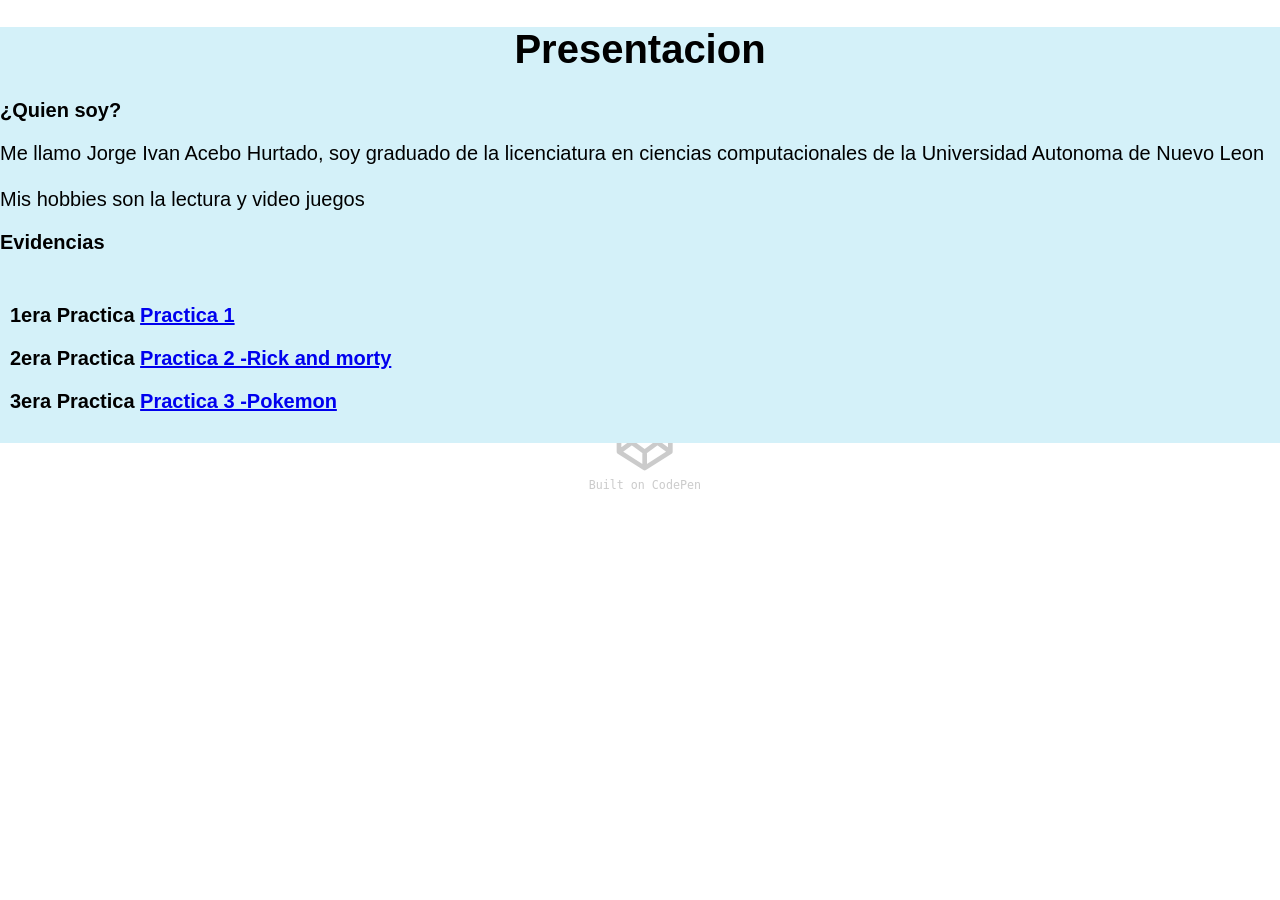
<file: index.html>
<!DOCTYPE html>
<html lang="en">
  <head>
    <meta charset="UTF-8">
    <link rel="stylesheet" href="./style.css">
    <meta name="viewport" content="width=device-width, initial-scale=1.0">
    <title>Pen</title>
  </head>
  <body>

    <script src="./script.js"></script>
    <h1>Presentacion</h1
    <hr>
    <h2>
    <p>¿Quien soy?</p>
    </h2>
      <p>Me llamo Jorge Ivan Acebo Hurtado, soy graduado de la licenciatura en ciencias computacionales de la Universidad Autonoma de Nuevo Leon <br> <br> Mis hobbies son la lectura y video juegos </p>
    <h2>
    <p>Evidencias</p>
    
    <main class="Practicas">
    <p>1era Practica
    <a href="./practica1.html"> Practica 1 </a>
    </p>
    
    <p>2era Practica
      <a href="./practica_rick_morty/practica1.html"> Practica 2 -Rick and morty </a>
    </p>

    <p>3era Practica
      <a href="./practica_poke/practica_pokemon.html"> Practica 3 -Pokemon </a>
    </p>
    </main>

    </h2>
    
    
  </body>
</html>
</file>
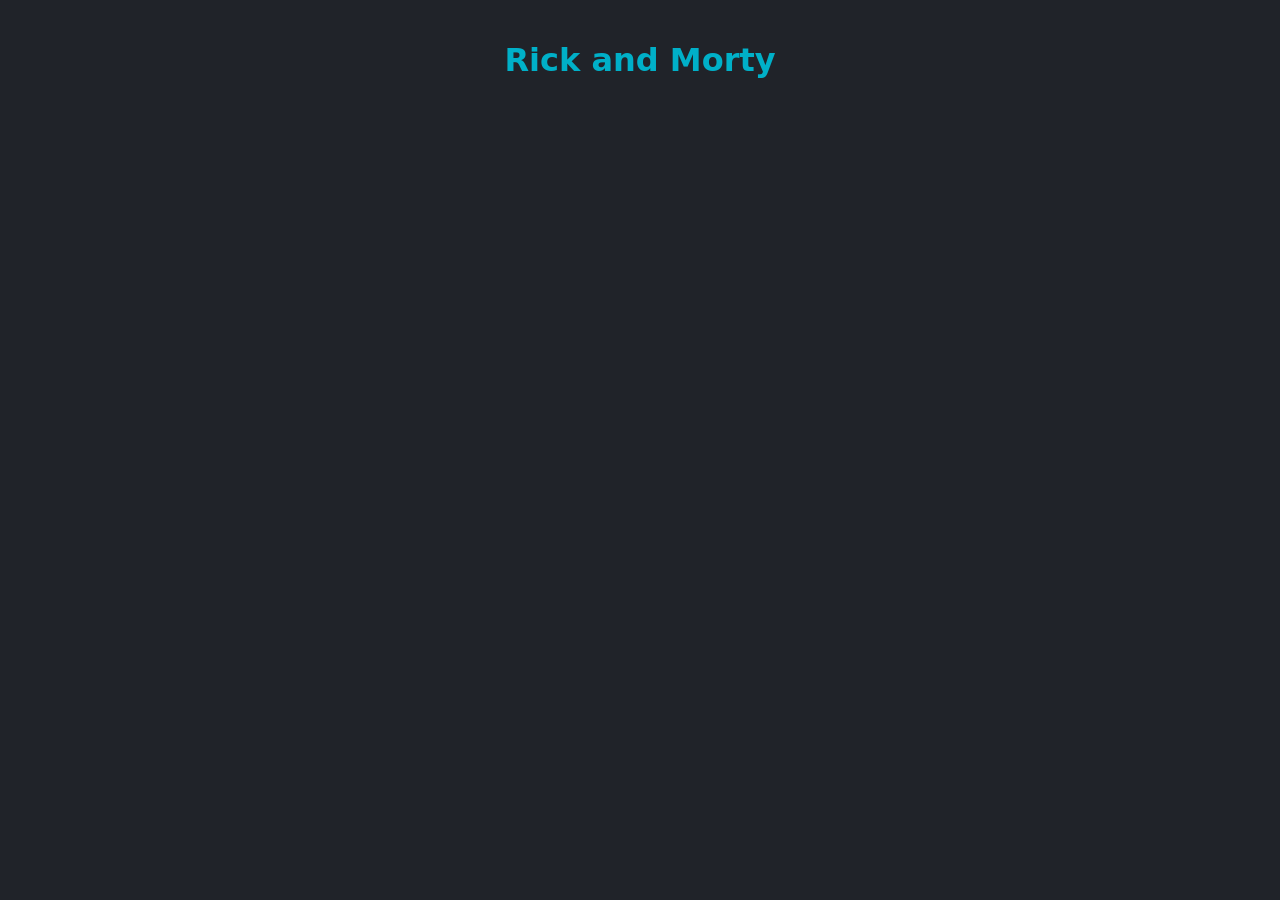
<file: practica_rick_morty/practica1.html>
<!DOCTYPE html>
<html lang="en">

<head>
    <meta charset="UTF-8">
    <meta name="viewport" content="width=device-width, initial-scale=1.0">
    <title>Rick and Morty</title>
    <link rel="stylesheet" href="./style.css">
</head>

<body>
    <h1>Rick and Morty</h1>
    <main id="main-container" class="gridd"></main>
    <script src="./script.js"></script>
</body>

</html>
</file>
<file: style.css>
html {
  height: 100%;
  background: 50% 50% no-repeat
    url('data:image/svg+xml,<svg viewBox="-20 -5 60 40" width="140" xmlns="http://www.w3.org/2000/svg" opacity="0.2"><path d="M1 8l11-7 11 7v8l-11 7-11-7zm0 0l11 8 11-8m0 8L12 8 1 16M12 1v7m0 8v7" fill="none" stroke="currentColor" stroke-linejoin="round" stroke-width="2"/><text x="-12" y="32" font-size="5" font-family="monospace" fill="currentColor">Built on CodePen</text></svg>');
}
body {
  background-color: #d4f1f9;
  margin: 0;
  padding: 0;
}

h1 {
  font-family: Arial, sans-serif;
  color: #000000;
  font-size: 40px;
  text-align: center;

}

p{
  font-family: Arial, sans-serif;
  color: #000000;
  font-size: 20px;

}
main{
  font-family: Arial, sans-serif;
    color: #000000;
    font-size: 10px;
  margin: 5 px;
  padding: 10px;
}
</file>
<file: practica_rick_morty/style.css>
body {
  font-family: system-ui, sans-serif;
  background-color: #202329;
  color: #ffffff;
  margin: 0;
  padding: 20px;
}

h1 {
  text-align: center;
  color: #00b0c8;
}

#main-container {
  display: grid;
  grid-template-columns: repeat(auto-fill, minmax(200px, 1fr));
  gap: 20px;
  max-width: 1200px;
  margin: 0 auto;
  padding: 20px;
}

.grid {
  display: grid;
  grid-template-columns: repeat(auto-fill, minmax(220px, 1fr));
  gap: 20px;
  max-width: 1100px;
  margin: 20px auto;
}

.card {
  background-color: #3c3e44;
  border-radius: 8px;
  overflow: hidden;
  box-shadow: 0 4px 6px rgba(0, 0, 0, 0.3);
  text-align: center;
}

.card img {
  width: 100%;
  display: block;
}

.card-info {
  padding: 12px;
}

.card-info h3 {
  margin: 8px 0;
}

.status {
  font-size: 0.9rem;
  color: #9e9e9e;
}
</file>
